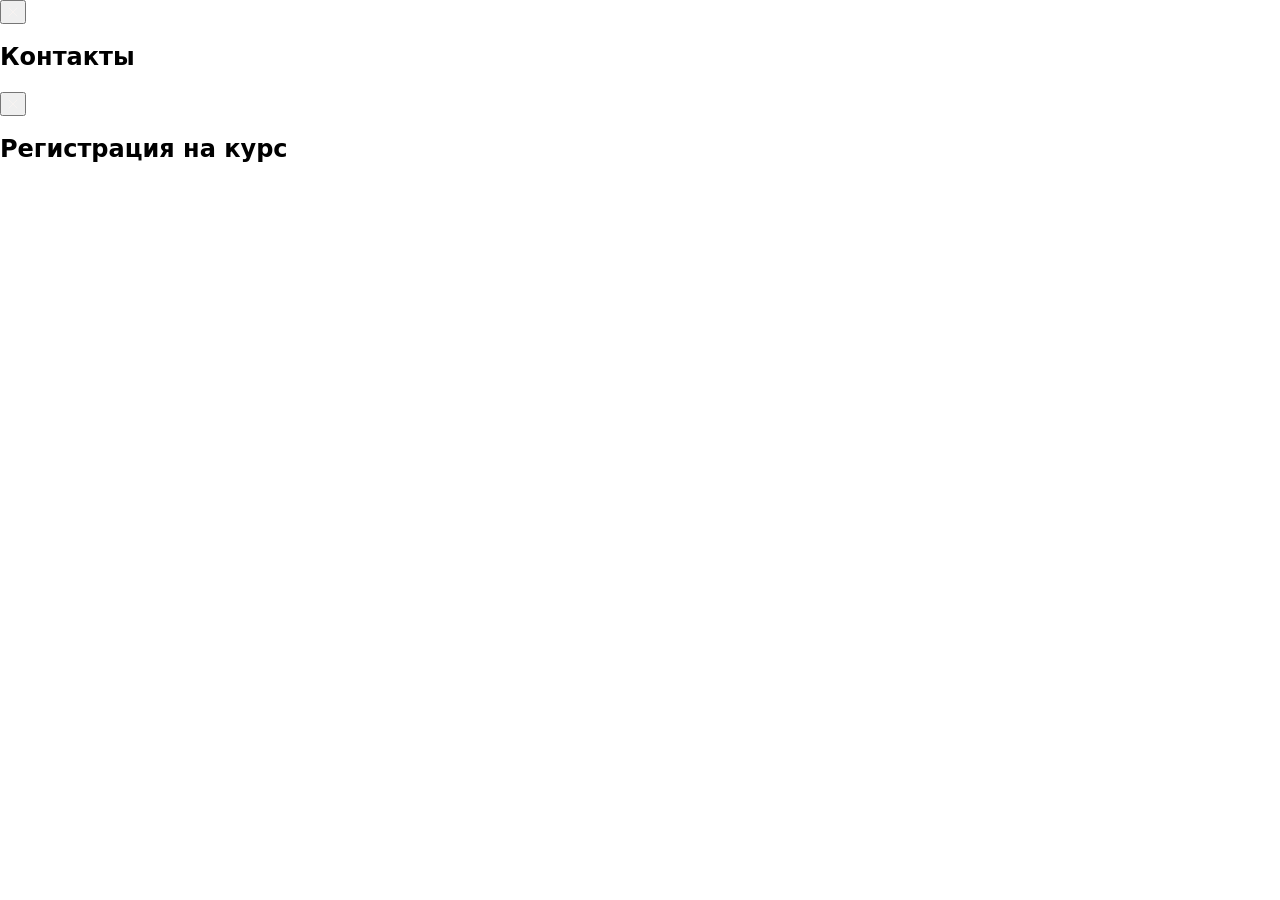
<file: src/index.html>
<!DOCTYPE html>
<html lang="ru">
  <head>
    <meta charset="UTF-8" />
    <meta name="viewport" content="width=device-width, initial-scale=1.0" />
    <title>Заголовок страницы</title>
    <link
      rel="stylesheet"
      href="https://cdnjs.cloudflare.com/ajax/libs/modern-normalize/1.0.0/modern-normalize.min.css"
    />
  </head>
  <body>
    <include src="./partials/header.html"></include>
    <main>
      <include src="./partials/hero.html"></include>
      <div class="container program-wrap">
        <include src="./partials/program.html"></include>
      </div>
      <include src="./partials/skills.html"></include>
      <include src="./partials/requirements.html"></include>
      <include src="./partials/react.html"></include>
      <include src="./partials/typescript.html"></include>
      <include src="./partials/vue.html"></include>
    </main>

    <include src="./partials/offer.html"></include>
    <include src="./partials/footer.html"></include>
    <div class="backdrop" id="modalContacts">
      <div class="modal block-bg">
        <button class="btn-close" data-modal-close>
          <svg class="btn-close-icon" width="10" height="10">
            <use href="./images/sprite.svg#icon-close"></use>
          </svg>
        </button>

        <h2 class="title modal-title">Контакты</h2>
        <include src="./partials/contacts.html"></include>
      </div>
    </div>
    <div class="backdrop" id="modalRequest">
      <div class="modal block-bg">
        <button class="btn-close" data-modal-close>
          <svg class="btn-close-icon" width="10" height="10">
            <use href="./images/sprite.svg#icon-close"></use>
          </svg>
        </button>
        <h2 class="title modal-title">Регистрация на курс</h2>
        <include src="./partials/form.html"></include>
      </div>
    </div>

    <script src="./index.js"></script>
    <script src="./js/script.js"></script>
    <script src="./js/modal.js"></script>
  </body>
</html>
</file>
